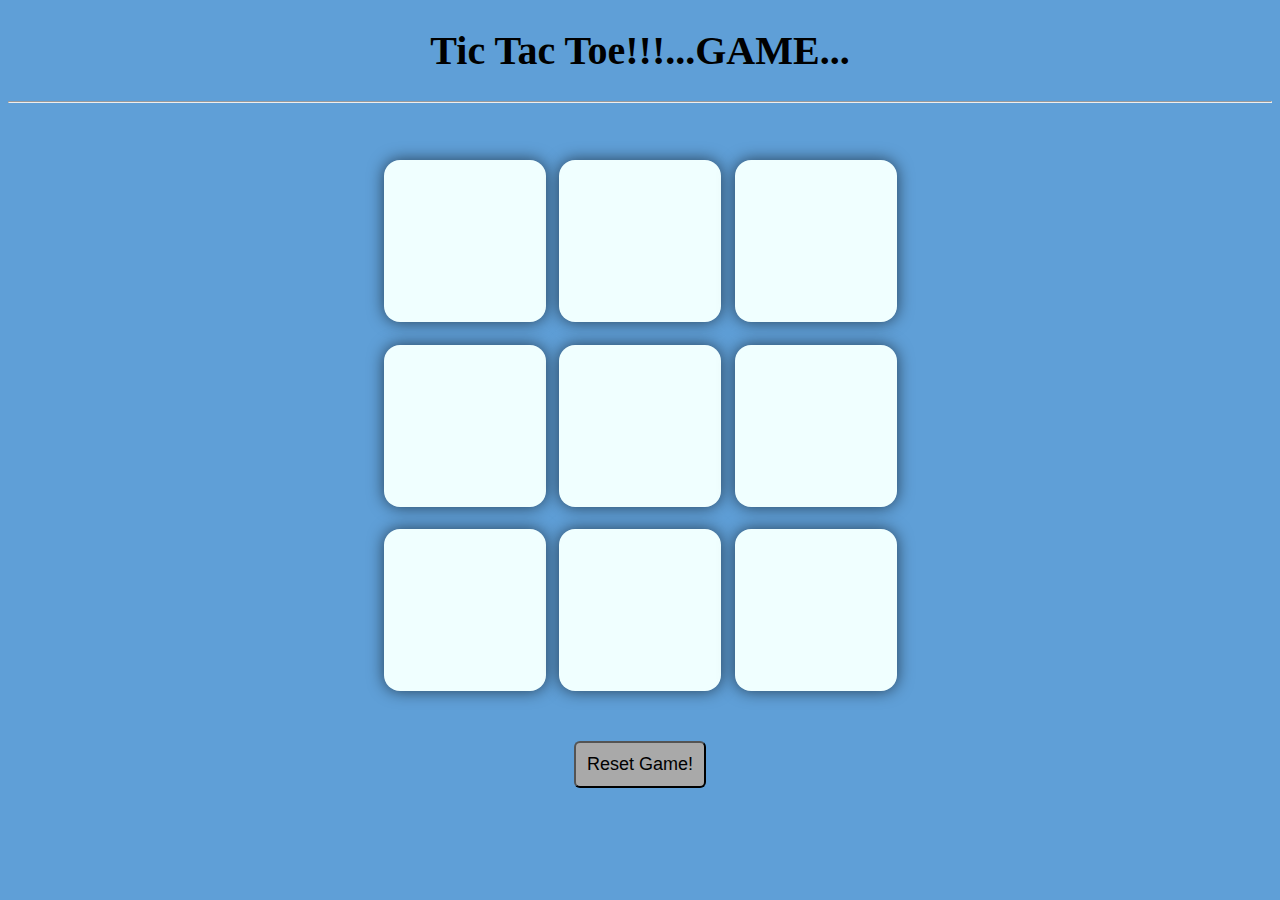
<file: index.html>
<!DOCTYPE html>
<html lang="en">
<head>
    <meta charset="UTF-8">
    <meta name="viewport" content="width=device-width, initial-scale=1.0">
    <title>Tic Tac Toe</title>
    <link rel="stylesheet" href="main.css">
</head>
<body>
    <div class="msg-container hide">
        <h1 id="msg">Winner</h1>
        <button id="new-btn">New Game!</button>
    </div>
    <main>
        <h1>Tic Tac Toe!!!...GAME...</h1>
        <hr>
        <div class="container">
            <div class="game">
                <button class="box"></button>
                <button class="box"></button>
                <button class="box"></button>
                <button class="box"></button>
                <button class="box"></button>
                <button class="box"></button>
                <button class="box"></button>
                <button class="box"></button>
                <button class="box"></button>
            </div>
        </div>
        <button id="reset-btn">Reset Game!</button>
    </main>
    <script src="main.js"></script>
</body>
</html>
</file>
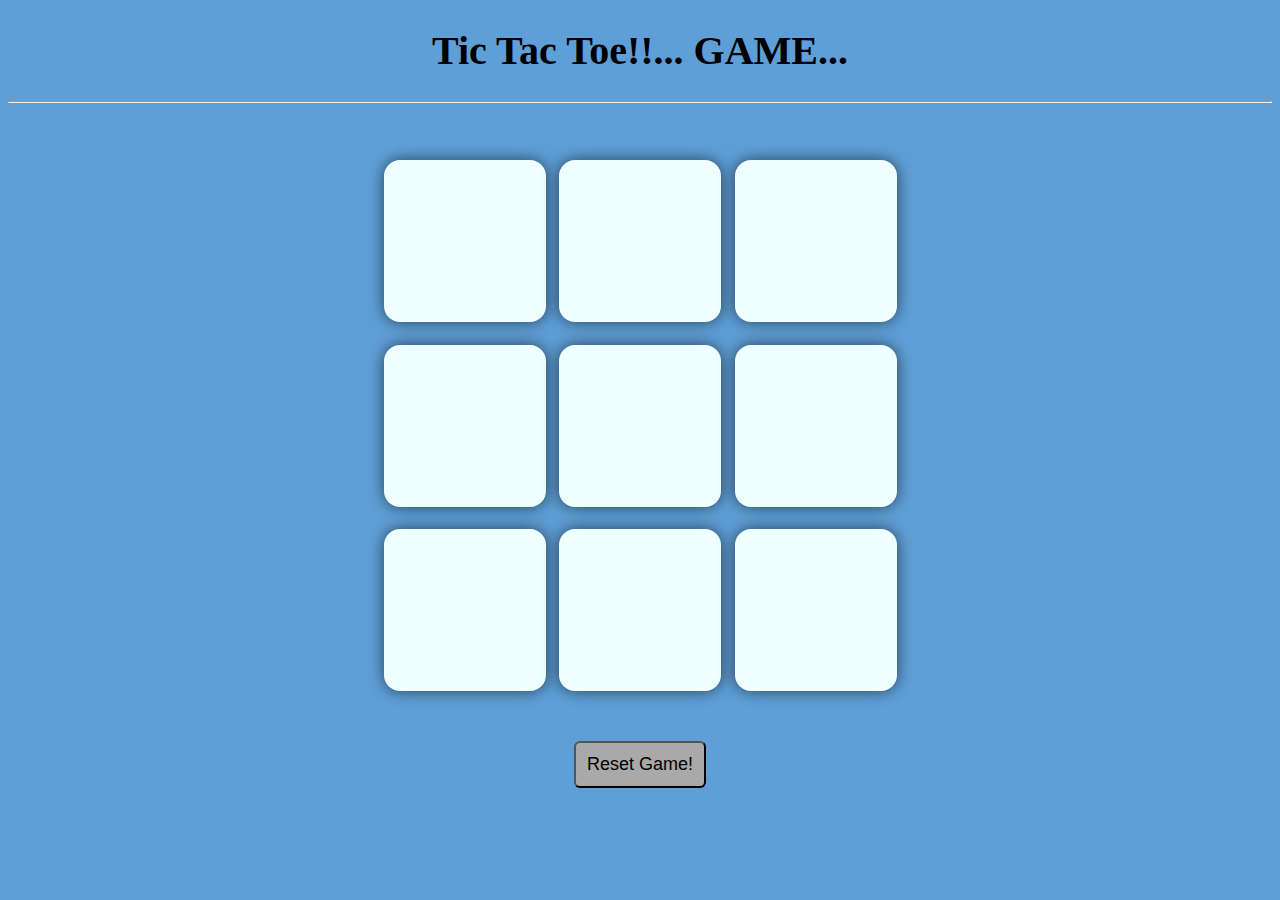
<file: main.html>
<!DOCTYPE html>
<html lang="en">
<head>
    <meta charset="UTF-8">
    <meta name="viewport" content="width=device-width, initial-scale=1.0">
    <title>Tic Tac Toe</title>
    <link rel="stylesheet" href="main.css">
</head>
<body>
    <div class="msg-container hide">
        <h1 id="msg">Winner</h1>
        <button id="new-btn">New Game!</button>
    </div>
    <main>
        <h1>Tic Tac Toe!!... GAME...</h1>
        <hr>
        <div class="container">
            <div class="game">
                <button class="box"></button>
                <button class="box"></button>
                <button class="box"></button>
                <button class="box"></button>
                <button class="box"></button>
                <button class="box"></button>
                <button class="box"></button>
                <button class="box"></button>
                <button class="box"></button>
            </div>
        </div>
        <button id="reset-btn">Reset Game!</button>
    </main>
    <script src="main.js"></script>
</body>
</html>
</file>
<file: main.css>
body {
    background-color: rgb(95, 159, 215);
    text-align: center;
}

h1 {
    font-size: 40px;
}

.container {
    height: 70vh;
    display: flex;
    justify-content: center;
    align-items: center;
}

.game {
    height: 60vmin;
    width: 60vmin;
    display: flex;
    flex-wrap: wrap;
    justify-content: center;
    align-items: center;
    gap: 1.5vmin;
}

.box {
    height: 18vmin;
    width: 18vmin;
    border: none;
    background-color: azure;
    border-radius: 1rem;
    box-shadow: 0 0 1rem rgba(0, 0, 0, 0.6);
    font-size: 58px;
    color: crimson;
}

#reset-btn {
    padding: 11px;
    font-size: 18px;
    background-color: darkgray;
    color: black;
    border-radius: 6px;
}

#msg {
    color: thistle;
}

.msg-container {
    display: flex;
    flex-direction: column;
    justify-content: center;
    align-items: center;
    gap: 24px; 
    height: 100vmin;
}   

.hide {
    display: none;
}

#new-btn {
    padding: 11px;
    font-size: 18px;
    background-color: darkgray;
    color: black;
    border-radius: 6px;
}
</file>
